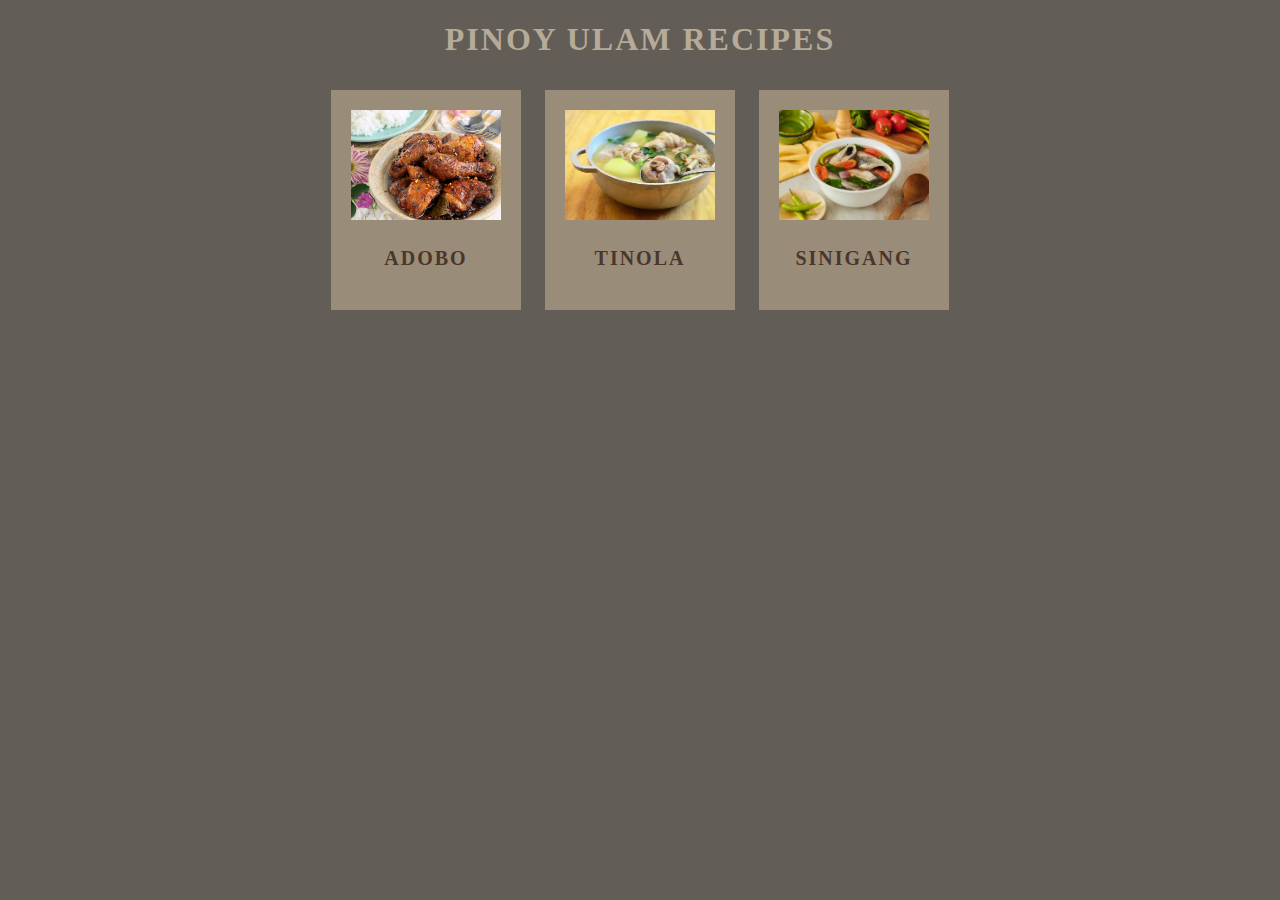
<file: index.html>
<!DOCTYPE html>
<html lang="en">

<head>
<meta charset = "UTF-8">
<meta name="viewport" content="width=device-width, initial-scale=1.0">
<title>Mark's LoR</title>
<link rel="stylesheet" href="style.css"/>
</head>

<body>
    <h1 class="title">PINOY ULAM RECIPES</h1>
    
    <div class="adobo-frame">
        <img class="picture adobo" src="PinoyAdobo.jpg"/> 
        <h2>
            <a class ="recipe" id="adobo" href="recipes/adobo.html">ADOBO</a>
        </h2>
    </div>

    <div class="tinola-frame">
        <img class="picture tinola" src="TinolaHome.jpg"/> 
        <h2>
            <a class ="recipe" id="tinola" href="recipes/tinola.html">TINOLA</a>
        </h2>
    </div>
    
    <div class="sinigang-frame">
        <img class="picture sinigang" src="SinigangHome.avif"/> 
        <h2>
            <a class ="recipe" id="sinigang" href="recipes/sinigang.html">SINIGANG</a>
        </h2>
    </div>

</body>


</html>
</file>
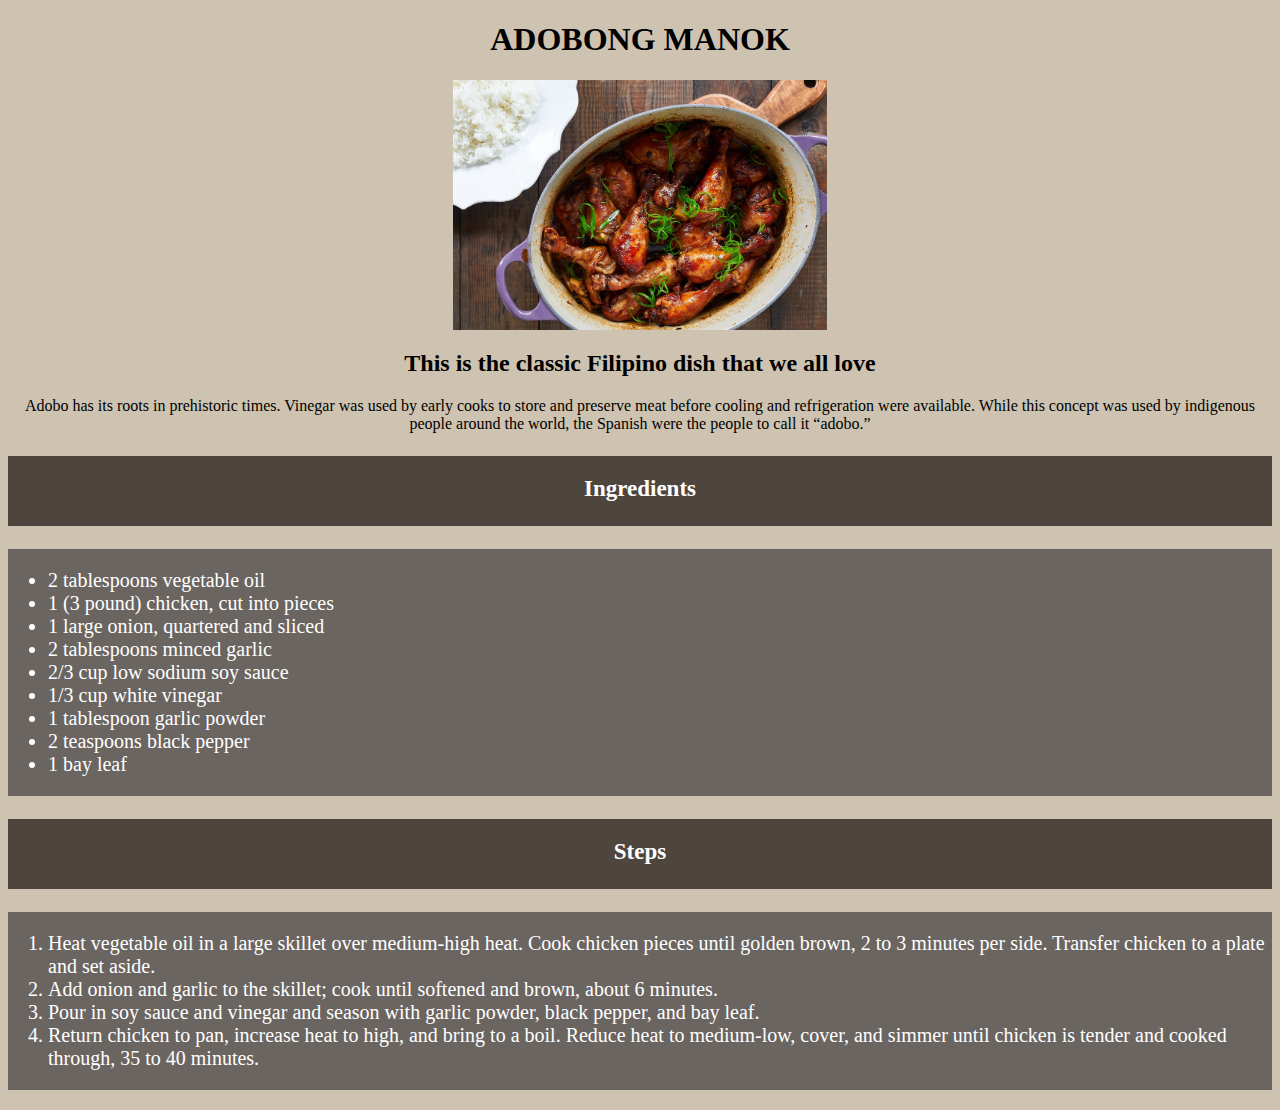
<file: recipes/adobo.html>
<!DOCTYPE html>
<html lang="en">
    <head>
        <meta charset="UTF-8">
        <meta name="viewport" content="width=device-width, initial-scale=1.0">
        <title>Adobo Recipe</title>
        <link rel="stylesheet" href="recipesstyle.css">
    </head>

    <body>
        <h1 class="recipe">ADOBONG MANOK</h1>
        <img src="adobo.jpeg" alt="adobong manok picture">
        <h2 class="short-description" id="adobo">This is the classic Filipino dish that we all love</h2>
        <p style="text-align: center;">Adobo has its roots in prehistoric times. Vinegar was used by early cooks to store and preserve meat before cooling and refrigeration were available. While this concept was used by indigenous 
            people around the world, the Spanish were the people to call it “adobo.”  </p>
    
            <h3 class="title" id="adobo-ingredients">Ingredients</h3>
            <ul class="list" id="adobo-ul">
                <li>2 tablespoons vegetable oil</li>
                <li>1 (3 pound) chicken, cut into pieces</li>
                <li>1 large onion, quartered and sliced</li>
                <li>2 tablespoons minced garlic</li>
                <li>2/3 cup low sodium soy sauce</li>
                <li>1/3 cup white vinegar</li>
                <li>1 tablespoon garlic powder</li>
                <li>2 teaspoons black pepper</li>
                <li>1 bay leaf</li>
            </ul>

            <h3 class="title" id="adobo-steps">Steps</h3>
            <ol class="list" id="adobo-ol">
                <li>Heat vegetable oil in a large skillet over medium-high heat.
                    Cook chicken pieces until golden brown, 2 to 3 minutes per side.
                    Transfer chicken to a plate and set aside.</li>
                <li>Add onion and garlic to the skillet; 
                    cook until softened and brown, about 6 minutes.</li>
                <li>Pour in soy sauce and vinegar and season with garlic powder, 
                    black pepper, and bay leaf.</li>
                <li>Return chicken to pan, increase heat to high, and bring to a boil.
                    Reduce heat to medium-low, cover, and simmer until chicken is tender
                    and cooked through, 35 to 40 minutes.</li>
            </ol>
    
        </body>
        
</html>
</file>
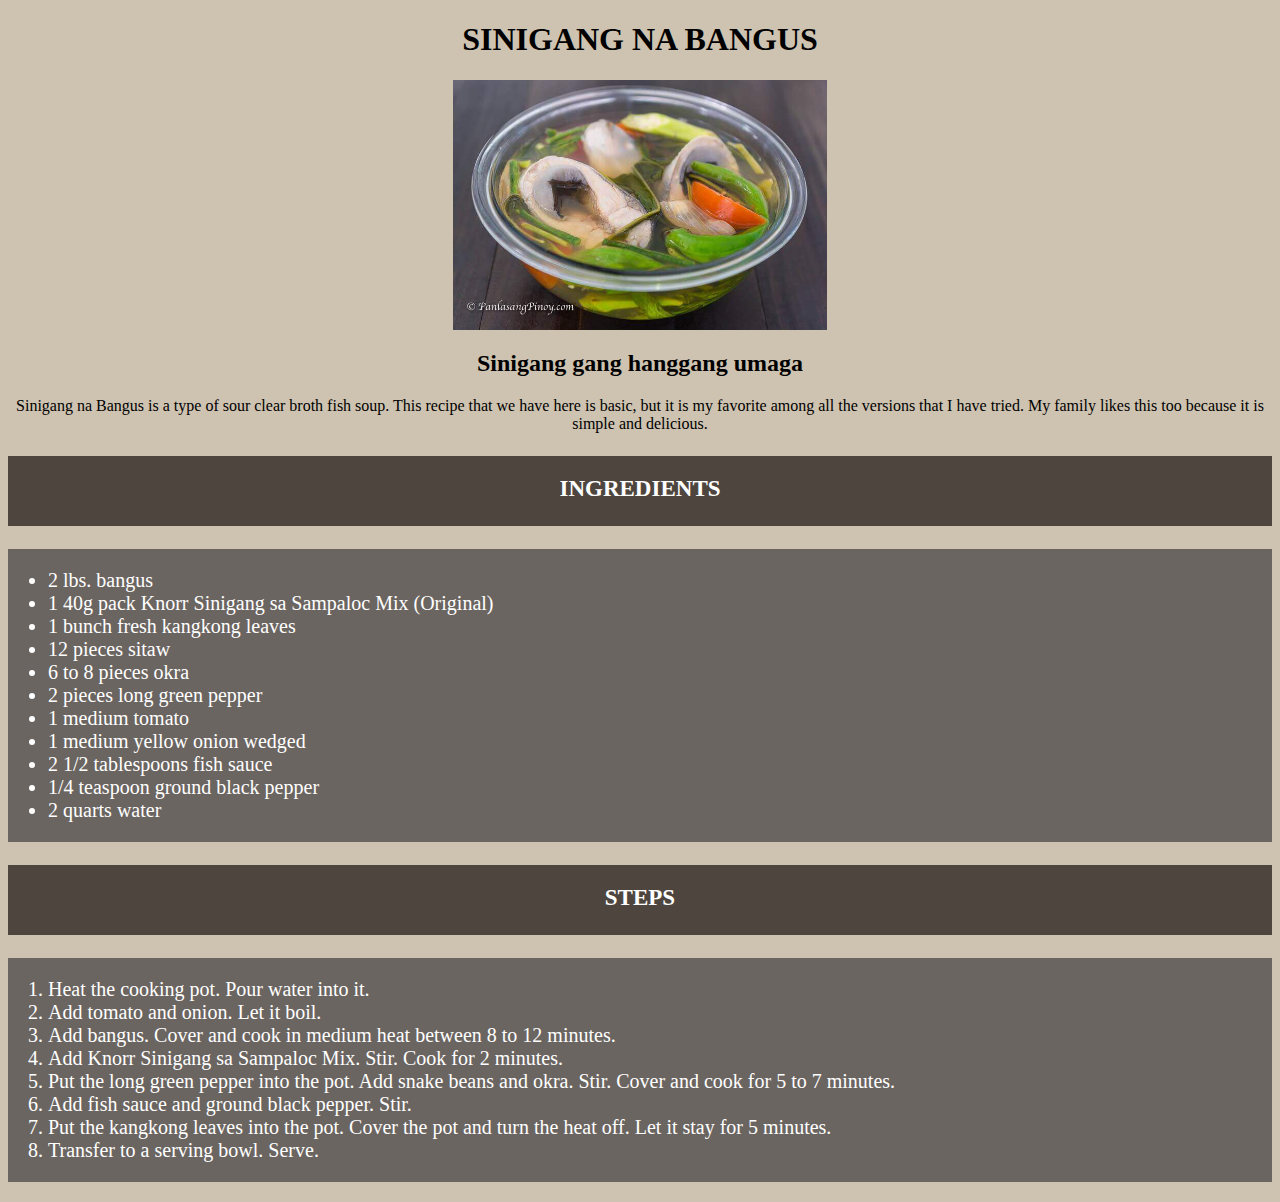
<file: recipes/sinigang.html>
<!DOCTYPE html>
<html lang="en">

<head>
    <meta charset="UTF-8">
    <meta name="viewport" content="width=device-width, initial-scale=1.0">
    <title>Sinigang Recipe</title>
    <link rel="stylesheet" href="recipesstyle.css">
</head>

<body>
    <h1 class="recipe">SINIGANG NA BANGUS</h1>
    <img src="Sinigang.jpg" alt="sinigang na bangus picture">
    <h2 class="short-description" id="sinigang">Sinigang gang hanggang umaga</h2>
    <p style="text-align: center;">Sinigang na Bangus is a type of sour clear broth fish soup. 
        This recipe that we have here is basic, but it is my favorite among all 
        the versions that I have tried. My family likes this too because 
        it is simple and delicious. </p>
    
        <h3 class="title" id="sinigang-ingredients">INGREDIENTS</h3>
        <ul class="list" id="sinigang-ul">
            <li>2 lbs. bangus</li>
            <li>1 40g pack Knorr Sinigang sa Sampaloc Mix (Original)</li>
            <li>1 bunch fresh kangkong leaves</li>
            <li>12 pieces sitaw</li>
            <li>6 to 8 pieces okra</li>
            <li>2 pieces long green pepper</li>
            <li>1 medium tomato</li>
            <li>1 medium yellow onion wedged</li>
            <li>2 1/2 tablespoons fish sauce</li>
            <li>1/4 teaspoon ground black pepper</li>
            <li>2 quarts water</li>
        </ul>

        <h3 class="title" id="sinigang-steps">STEPS</h3>
        <ol class="list" id="sinigang-ol">
            <li>Heat the cooking pot. Pour water into it.</li>
            <li>Add tomato and onion. Let it boil.</li>
            <li>Add bangus. Cover and cook in medium heat between 8 to 12 minutes.</li>
            <li>Add Knorr Sinigang sa Sampaloc Mix. Stir. Cook for 2 minutes.</li>
            <li>Put the long green pepper into the pot. Add snake beans and okra. Stir. Cover and cook for 5 to 7 minutes.</li>
            <li>Add fish sauce and ground black pepper. Stir.</li>
            <li>Put the kangkong leaves into the pot. Cover the pot and turn the heat off. Let it stay for 5 minutes.</li>
            <li>Transfer to a serving bowl. Serve.</li>
        </ol>
</body>

</html>
</file>
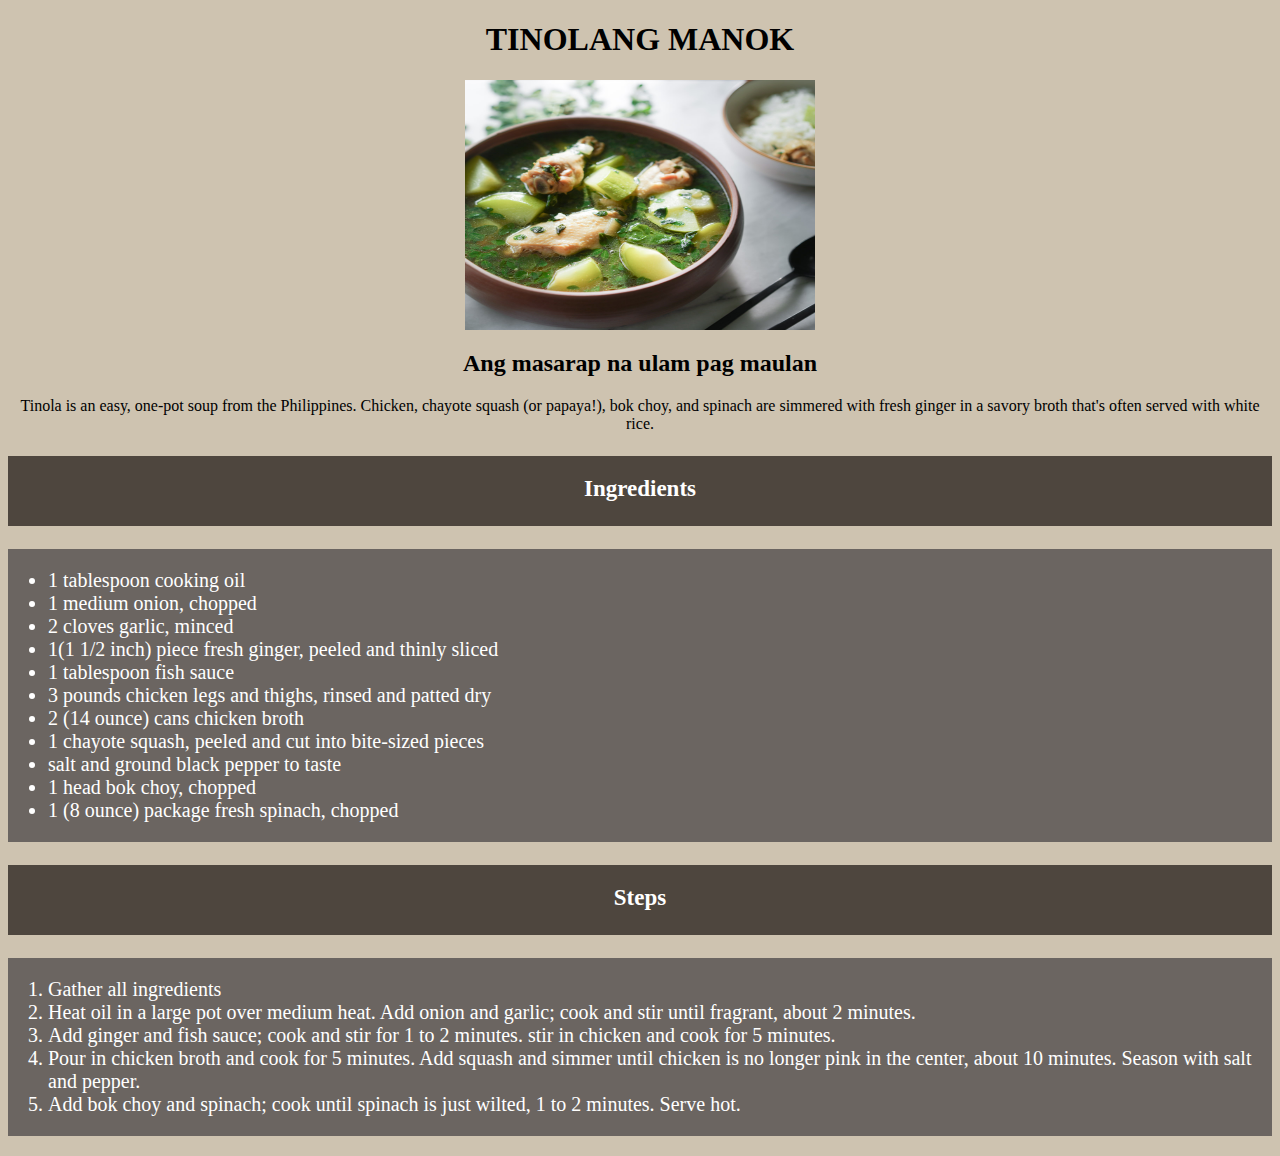
<file: recipes/tinola.html>
<!DOCTYPE html>
<html lang="en">

<head>
    <meta charset="UTF-8">
    <meta name="viewport" content="width=device-width, initial-scale=1.0">
    <title>Tinola Recipe</title>
    <link rel="stylesheet" href="recipesstyle.css">
</head>

<body>
    <h1 class="recipe">TINOLANG MANOK</h1>
    <img id="tinola-img" src="tinola.jpeg" alt="tinolang manok picture">
    <h2 class="short-description" id="tinola">Ang masarap na ulam pag maulan</h2>
    <p style="text-align: center;">Tinola is an easy, one-pot soup from the Philippines. 
        Chicken, chayote squash (or papaya!), bok choy, 
        and spinach are simmered with fresh ginger in a 
        savory broth that's often served with white rice.</p>

        <h3 class="title" id="tinola-ingredients">Ingredients</h3>
        <ul class="list" id="tinola-ul">
            <li>1 tablespoon cooking oil</li>
            <li>1 medium onion, chopped</li>
            <li>2 cloves garlic, minced</li>
            <li>1(1 1/2 inch) piece fresh ginger, peeled and thinly sliced</li>
            <li>1 tablespoon fish sauce</li>
            <li>3 pounds chicken legs and thighs, rinsed and patted dry</li>
            <li>2 (14 ounce) cans chicken broth</li>
            <li>1 chayote squash, peeled and cut into bite-sized pieces</li>
            <li>salt and ground black pepper to taste</li>
            <li>1 head bok choy, chopped</li>
            <li>1 (8 ounce) package fresh spinach, chopped</li>
        </ul>

        <h3 class="title" id="tinola-ingredients">Steps</h3>
        <ol class="list" id="tinola-ol">
            <li>Gather all ingredients</li>
            <li>Heat oil in a large pot over medium heat. Add onion and garlic;
                cook and stir until fragrant, about 2 minutes.
            </li>
            <li>Add ginger and fish sauce; cook and stir for 1 to 2 minutes. stir
                in chicken and cook for 5 minutes.
            </li>
            <li>Pour in chicken broth and cook for 5 minutes. Add squash and 
                simmer until chicken is no longer pink in the center, about 10 minutes. Season 
                with salt and pepper.
            </li>
            <li>Add bok choy and spinach; cook until spinach is just wilted, 1 to 2 
                minutes. Serve hot.
            </li>
        </ol>
</body>

</html>
</file>
<file: style.css>
body{
    font-family: Poppins;
    background-color: #625d57;
    text-align: center;
}

.title{
    text-align: center;
    letter-spacing: 2px;
    color: #b6aa98;
}

.recipe{
    color:#4b362b;
    display: inline-block;
    font-size: 20px;
    text-decoration: none;
    text-align: center;
    letter-spacing: 2px;
}

.picture.adobo{
    width: 150px;
    height: 110px;
}

.picture.tinola{
    width: 150px;
    height: 110px;
}

.picture.sinigang{
    width: 150px;
    height: 110px;
}

.adobo-frame{
    display: inline-block;
    background-color: #998c79;
    width: 180px;
    height: 200px;
    padding-left: 5px;
    padding-right: 5px;
    padding-top: 20px;
    padding-bottom: auto;
    text-align: center;
    margin: 10px;
}

.tinola-frame{
    display: inline-block;
    background-color: #998c79;
    width: 180px;
    height: 200px;
    padding-left: 5px;
    padding-right: 5px;
    padding-top: 20px;
    padding-bottom: auto;
    text-align: center;
    margin: 10px;
}

.sinigang-frame{
    display: inline-block;;
    background-color: #998c79;
    width: 180px;
    height: 200px;
    padding-left: 5px;
    padding-right: 5px;
    padding-top: 20px;
    padding-bottom: auto;
    text-align: center;
    margin: 10px;
}
</file>
<file: recipes/recipesstyle.css>
body {
    background-color: rgb(206, 195, 176);
    font-family: Poppins;
}

img{
    height: 250px;
    width: auto;
    margin-left: auto;
    margin-right: auto;
    display: block;
}

.title{
    background-color: rgb(78, 70, 62);
    height: 50px;
    color:white;
    text-align: center;
    font-size: 23px;
    padding-top: 20px;
}

.short-description {
    text-align: center;
}

.list {
    background-color: rgb(107, 101, 97);
    color: white;
    font-size: 20px;
    padding-top: 20px;
    padding-bottom: 20px;
}

.recipe{
    text-align: center;
}

#tinola-img{
    width: 350px;
}
</file>
